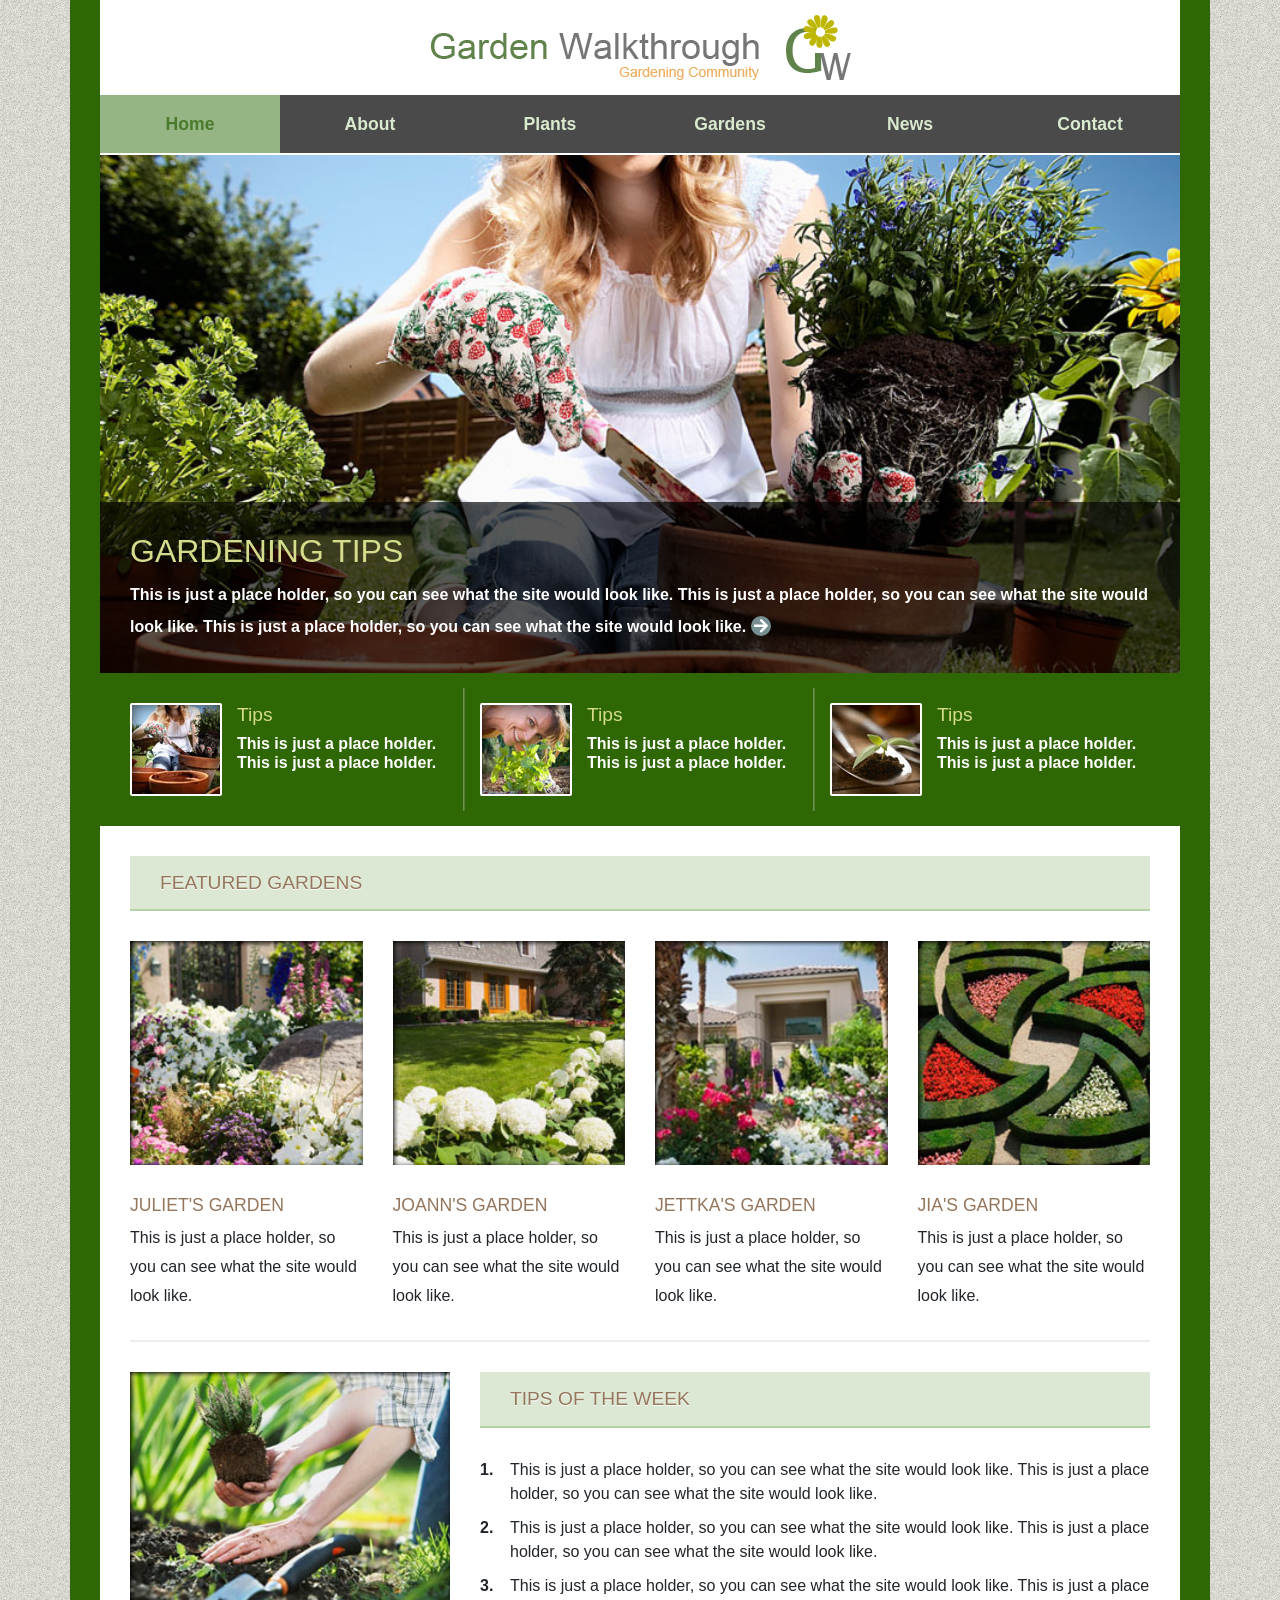
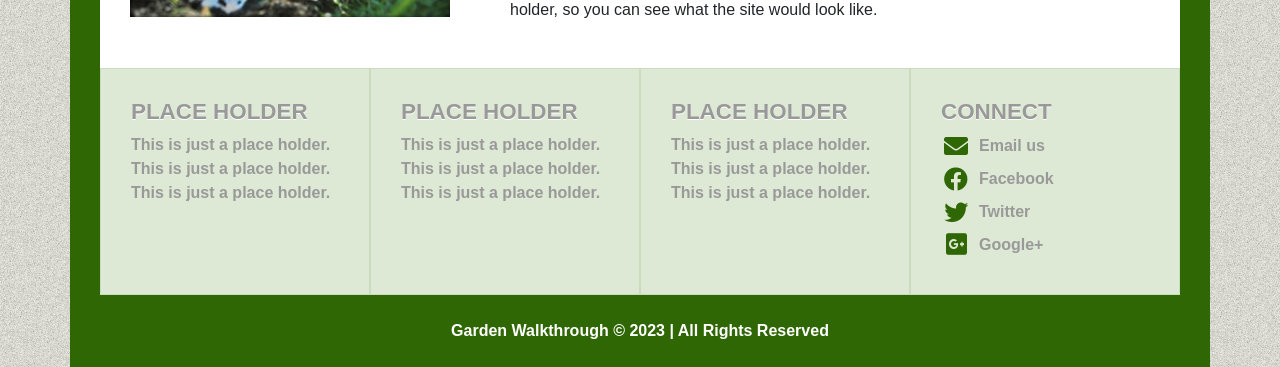
<file: index.html>
<!DOCTYPE html>
<html lang="en">

<head>
    <meta charset="UTF-8">
    <meta name="viewport" content="width=device-width, initial-scale=1.0">
    <meta http-equiv="X-UA-Compatible" content="ie=edge">
    <title>Garden Walkthough</title>

    <!-- FontAwesome -->
    <link rel="stylesheet" href="https://use.fontawesome.com/releases/v5.5.0/css/all.css"
        integrity="sha384-B4dIYHKNBt8Bc12p+WXckhzcICo0wtJAoU8YZTY5qE0Id1GSseTk6S+L3BlXeVIU" crossorigin="anonymous">

    <!-- Bootstrap CSS -->
    <link rel="stylesheet" href="https://stackpath.bootstrapcdn.com/bootstrap/4.1.1/css/bootstrap.min.css"
        integrity="sha384-WskhaSGFgHYWDcbwN70/dfYBj47jz9qbsMId/iRN3ewGhXQFZCSftd1LZCfmhktB" crossorigin="anonymous">

    <!-- Custom CSS -->
    <link rel="stylesheet" href="./css/style.css">
</head>

<body>
    <div class="container wrapper">
        <header>
            <section class="logoBox">
                <a href="#"><img src="./images/logo.png" alt="Garden Walkthough" class="img-fluid"></a>
            </section>
            <label for="navBtnReal" class="navBtnFake"><i class="fas fa-bars fa-fw"></i> Menu</label>
            <input type="checkbox" class="navBtnReal" id="navBtnReal">
            <nav class="navbar headerMenu">
                <a href="#" class="col-12 col-lg-2 headMenu-here">Home</a>
                <a href="#" class="col-12 col-lg-2">About</a>
                <a href="#" class="col-12 col-lg-2">Plants</a>
                <a href="#" class="col-12 col-lg-2">Gardens</a>
                <a href="#" class="col-12 col-lg-2">News</a>
                <a href="#" class="col-12 col-lg-2">Contact</a>
            </nav>
        </header>
        <section>
            <div class="spotlight">
                <img src="./images/gardening1.jpg" alt="Spotlight" class="spotlight__img">
                <article class="spotlight__textBox">
                    <h2>Gardening Tips</h2>
                    <span>This is just a place holder, so you can see what the site would look like. This is just a
                        place holder, so you can see what the site would look like. This is just a place holder, so you
                        can see what the site would look like. <a href="#"><i
                                class="fas fa-arrow-right icon__next fa-fw"></i></a></span>
                </article>
            </div>
            <div class="spotlight__tips row">
                <div class="col-12 col-lg-4 spotlight__tipsCard">
                    <div class="col-12 spotlight__tipsImg">
                        <img src="./images/gardening2.jpg" alt="Tips">
                        <h4>Tips</h4>
                        <p>This is just a place holder. This is just a place holder.</p>
                    </div>
                </div>
                <div class="col-12 col-lg-4 spotlight__tipsCard">
                    <div class="col-12 spotlight__tipsImg">
                        <img src="./images/gardening3.jpg" alt="Tips">
                        <h4>Tips</h4>
                        <p>This is just a place holder. This is just a place holder.</p>
                    </div>
                </div>
                <div class="col-12 col-lg-4 spotlight__tipsCard">
                    <div class="col-12 spotlight__tipsImg">
                        <img src="./images/gardening4.jpg" alt="Tips">
                        <h4>Tips</h4>
                        <p>This is just a place holder. This is just a place holder.</p>
                    </div>
                </div>
            </div>
        </section>
        <section class="content">
            <article class="content__feature">
                <h2>Featured Gardens</h2>
                <div class="row">
                    <div class="col-12 col-sm-6 col-md-6 col-lg-3">
                        <img src="./images/garden1.jpg" alt="Juliet's Garden">
                        <h4>Juliet's Garden</h4>
                        <p>This is just a place holder, so you can see what the site would look like.</p>
                    </div>
                    <div class="col-12 col-sm-6 col-md-6 col-lg-3">
                        <img src="./images/garden2.jpg" alt="Joann's Garden">
                        <h4>Joann's Garden</h4>
                        <p>This is just a place holder, so you can see what the site would look like.</p>
                    </div>
                    <div class="col-12 col-sm-6 col-md-6 col-lg-3">
                        <img src="./images/garden3.jpg" alt="Jettka's Garden">
                        <h4>Jettka's Garden</h4>
                        <p>This is just a place holder, so you can see what the site would look like.</p>
                    </div>
                    <div class="col-12 col-sm-6 col-md-6 col-lg-3">
                        <img src="./images/garden4.jpg" alt="Jia's Garden">
                        <h4>Jia's Garden</h4>
                        <p>This is just a place holder, so you can see what the site would look like.</p>
                    </div>
                </div>
            </article>
            <article class="row content__tipsOfWeek">
                <div class="col-12 col-md-4 ">
                    <img src="./images/gardening5.jpg" alt="Tips of the week">
                </div>
                <div class="col-12 col-md-8 ">
                    <h2>Tips of the week</h2>
                    <ol>
                        <li>This is just a place holder, so you can see what the site would look like. This is just a
                            place holder, so you can see what the site would look like.</li>
                        <li>This is just a place holder, so you can see what the site would look like. This is just a
                            place holder, so you can see what the site would look like.</li>
                        <li>This is just a place holder, so you can see what the site would look like. This is just a
                            place holder, so you can see what the site would look like.</li>
                    </ol>
                </div>
            </article>
        </section>
        <footer>
            <section class="contact row">
                <div class="col-12 col-sm-4 col-md-3">
                    <h2>Place Holder</h2>
                    <p>This is just a place holder.</p>
                    <p>This is just a place holder.</p>
                    <p>This is just a place holder.</p>
                </div>
                <div class="col-12 col-sm-4 col-md-3">
                    <h2>Place Holder</h2>
                    <p>This is just a place holder.</p>
                    <p>This is just a place holder.</p>
                    <p>This is just a place holder.</p>
                </div>
                <div class="col-12 col-sm-4 col-md-3">
                    <h2>Place Holder</h2>
                    <p>This is just a place holder.</p>
                    <p>This is just a place holder.</p>
                    <p>This is just a place holder.</p>
                </div>
                <div class="col-12 col-md-3">
                    <h2>Connect</h2>
                    <a href="#"><i class="fas fa-envelope fa-fw"></i><span>Email us</span></a>
                    <a href="#"><i class="fab fa-facebook fa-fw"></i><span>Facebook</span></a>
                    <a href="#"><i class="fab fa-twitter fa-fw"></i><span>Twitter</span></a>
                    <a href="#"><i class="fab fa-google-plus-square fa-fw"></i><span>Google+</span></a>
                </div>
            </section>
            <section class="copyright">
                Garden Walkthrough &copy; 2023 | All Rights Reserved
            </section>
        </footer>
    </div>
    <script src="https://code.jquery.com/jquery-3.3.1.slim.min.js"
        integrity="sha384-q8i/X+965DzO0rT7abK41JStQIAqVgRVzpbzo5smXKp4YfRvH+8abtTE1Pi6jizo" crossorigin="anonymous">
    </script>
    <script src="https://cdnjs.cloudflare.com/ajax/libs/popper.js/1.14.3/umd/popper.min.js"
        integrity="sha384-ZMP7rVo3mIykV+2+9J3UJ46jBk0WLaUAdn689aCwoqbBJiSnjAK/l8WvCWPIPm49" crossorigin="anonymous">
    </script>
    <script src="https://stackpath.bootstrapcdn.com/bootstrap/4.1.3/js/bootstrap.min.js"
        integrity="sha384-ChfqqxuZUCnJSK3+MXmPNIyE6ZbWh2IMqE241rYiqJxyMiZ6OW/JmZQ5stwEULTy" crossorigin="anonymous">
    </script>
    <!-- Custom CSS -->
    <script src="./js/jszip.min.js"></script>
    <script src="./js/filesaver.min.js"></script>
    <script src="./js/index.js"></script>
</body>

</html>
</file>
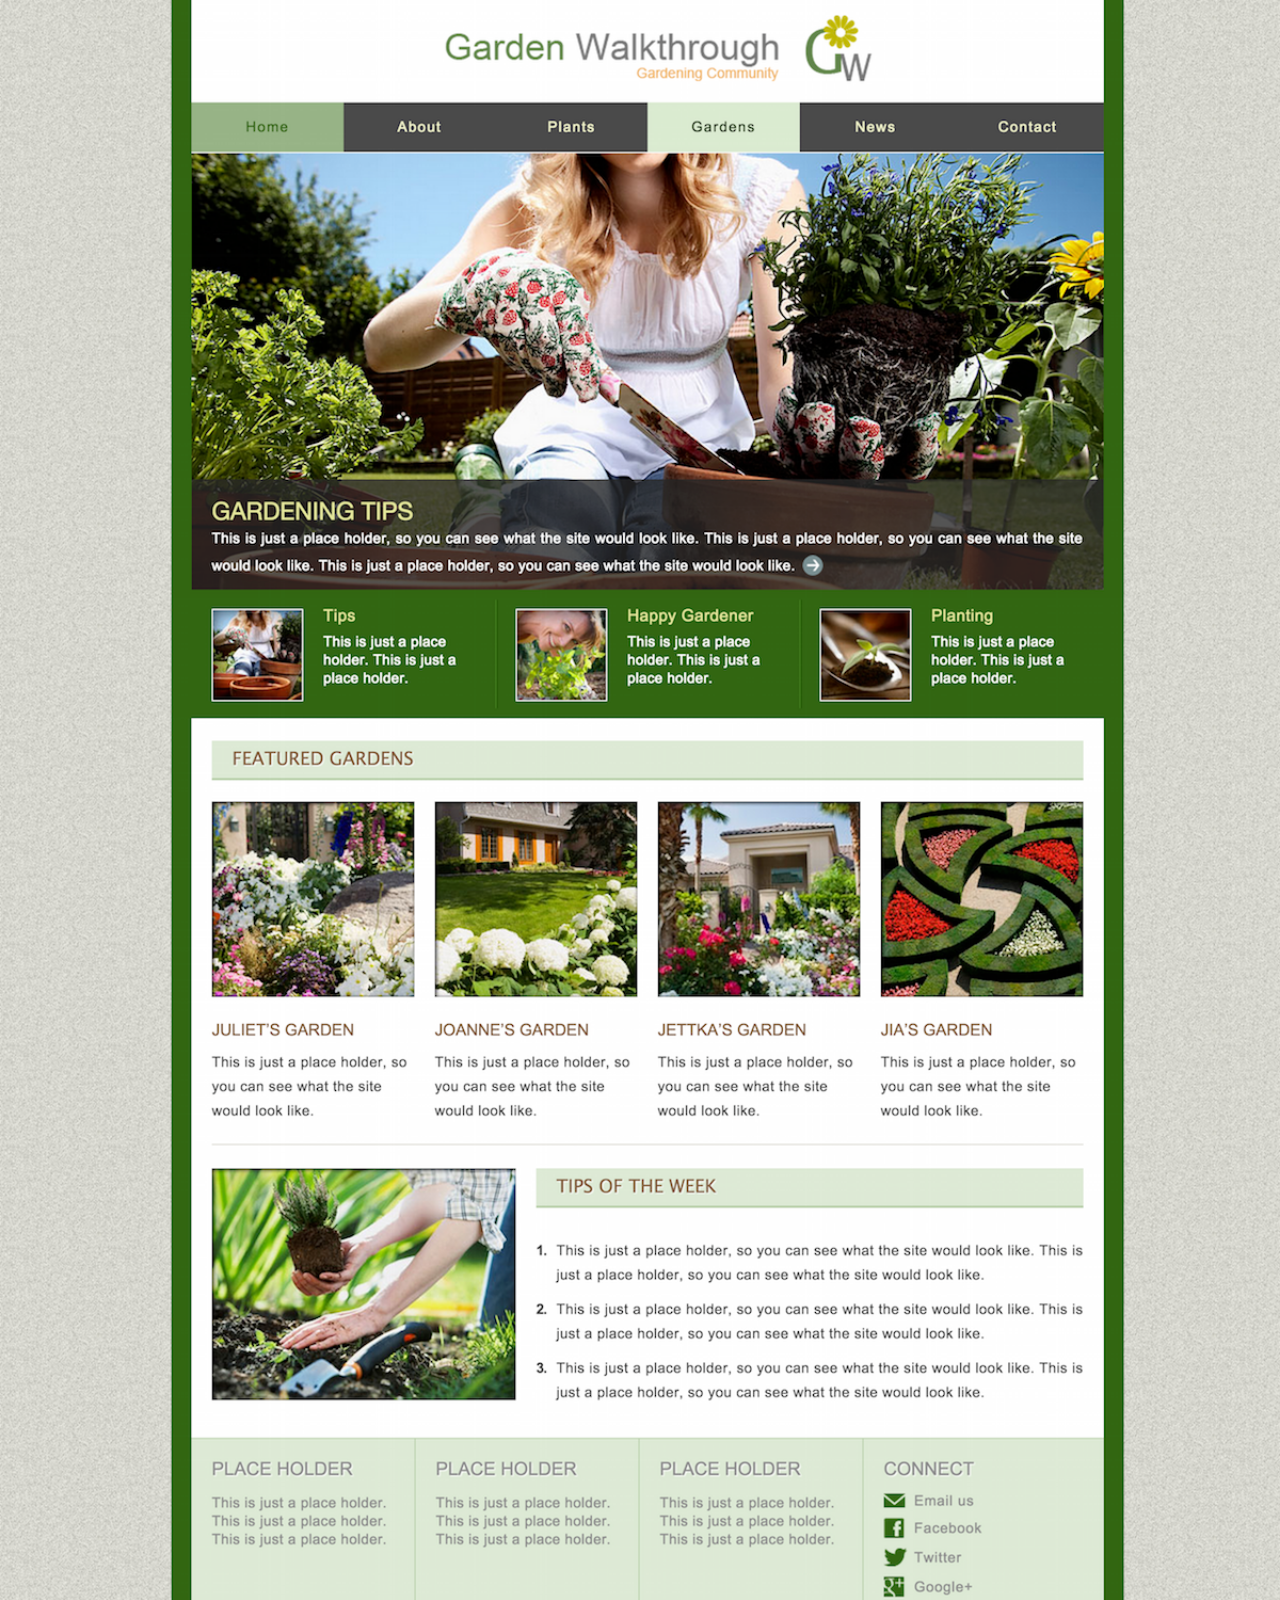
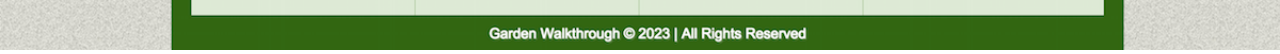
<file: aim.html>
<!DOCTYPE html>
<html lang="en">
<head>
  <meta charset="UTF-8">
  <meta name="viewport" content="width=device-width, initial-scale=1.0">
  <meta http-equiv="X-UA-Compatible" content="ie=edge">
  <title>aim</title>
  <style type="text/css">
  body{
    margin:0;
  }
  img{
    width: 100%;
    height: auto;
  }
  </style>

</head>
<body>
  <img src="Template_3.png"/>

</body>
</html>
</file>
<file: css/style.css>
body {
    background: url('../images/bg-body.jpg');
}


/* header */

.wrapper {
    padding: 0 30px;
    background: #2f6704;
}

.wrapper header {
    text-align: center;
}

.logoBox {
    background: #fff;
    padding: 15px 30px;
}

.logoBox a {
    display: block;
}

.headerMenu {
    border-bottom: 2px solid #fff;
    padding: 0;
}

.headerMenu a { 
    padding: 1rem 0;
    color: #daeacf;
    background: #4a4a4a;
    font-weight: 600;
    font-size: 1.1rem;
    text-decoration: none;
}

.headerMenu a:hover{
    background: #daeacf;
    color: #3a4e35;
}

.headerMenu .headMenu-here, .headerMenu .headMenu-here:hover {
    background: #96b584;
    color: #4a7a2c;
}

.navBtnFake {
    display: none;
}

.navBtnReal {
    display: none;
}

.navBtnReal + label {
    display: block;
    margin: 0;
}

@media (max-width: 991px) {
    .wrapper {
        padding: 0 15px;
    }

    .navBtnFake {
        display: block;
        background: #dae9ce;
        color: #545454;
        padding: 1rem 0;
        margin: .25rem 0;
        cursor: pointer;
        font-size: 1.1rem;
        font-weight: 600;
    }

    .navBtnReal:not(:checked) + nav {
        display: none;
    }
}

/* spotlight banner */

.spotlight {
    position: relative;
}

.spotlight__img {
    width: 100%;
}

.spotlight__textBox {
    position: absolute;
    bottom: 0;
    left: 0;
    width: 100%;
    background: rgba(0,0,0,.65);
    padding: 30px;
}

.spotlight__textBox h2 {
    color: #d5dc8b;
    text-transform: uppercase;
}

.spotlight__textBox span {
    color: #fff;
    font-size: 1rem;
    line-height: 2rem;
    font-weight: 600;
    margin: 0;
}

.spotlight__textBox .icon__next{
    background: #788f92;
    color: #fff;
    border-radius: 50%;
    padding: 2px;
}

.spotlight__tips {
    position: relative;
    padding: 15px 30px;
    font-weight: 600;

}

.spotlight__tips h4{
    color: #d5dc8b;
    font-size: 1.2rem;
}

.spotlight__tips p {
    color: #fff;
    margin: 0;
    line-height: 1.2rem;
}

.spotlight__tips img{
    border: 2px solid #fff;
    border-radius: 2px;
    margin-right: 15px;
    max-width: 100%;
    height: auto;
}

.spotlight__tips .spotlight__tipsCard {
    border-right: 2px ridge rgba(255,255,255,.3);
    padding: 15px 0;
}

.spotlight__tips .spotlight__tipsCard:last-child {
    border: 0;
}


.spotlight__tipsImg::after {
    content: '';
    display: block;
    clear: both;
}

.spotlight__tipsImg img {
    float: left;
}

@media (max-width: 991px) { 
    .spotlight__tips .spotlight__tipsCard {
        border-right: 0;
        border-bottom: 2px ridge rgba(255,255,255,.3);
        padding: 1.5rem 0;
    }
}
@media (max-width: 767px) { 

    .spotlight__textBox {
        position: relative;
        background: #222;
        padding: 30px 15px;
    }

    .spotlight__textBox h2 {
        font-size: 1.5rem;
    }

    .spotlight__tips {
        padding: 15px;
    }
}

@media (max-width: 575px) { 
    
    .spotlight__tips img {
        width: 100%;
        margin-bottom: 1rem;
        margin-right: 0;
    }

    .spotlight__tips p {
        line-height: 1.5rem;
    }
}
    



/* content */

.content {
    padding: 30px;
    background: #fff;
}

.content h2 {
    color: #94765c;
    font-size: 1.2rem;
    text-transform: uppercase;
    background: #dde8d4;
    padding: 15px 30px;
    border-bottom: 2px solid #b5d1a6;
    text-shadow: 0px 1px 0px #fff;
    margin-bottom: 30px;
}

.content__feature {
    border-bottom: 2px solid #eee;
    margin-bottom: 30px;
}

.content__feature img {
    width: 100%;
    margin-bottom: 30px;
}

.content__feature h4 {
    text-transform: uppercase;
    font-size: 1.1rem;
    color: #94765c;
}

.content__feature p {
    line-height: 1.8rem;
    margin-bottom: 30px;
}

.content__tipsOfWeek img {
    width: 100%;
}

.content__tipsOfWeek ol {
    position: relative;
    padding-left: 30px;
}

.content__tipsOfWeek li {
    margin-bottom: 1rem; 
    list-style-type: none;
    counter-increment: item;
    margin-bottom: 10px;
}

.content__tipsOfWeek li::before {
    font-weight: bold;
    content:counter(item) ".";
    position: absolute;
    left: 0;
}

@media (max-width: 767px) { 
    .content__tipsOfWeek img {
        margin-bottom: 1rem;
    }
}

@media (max-width: 575px) {
    .content {
        padding: 15px;
    }
}

/* Footer */

.contact {
    background: #dde9d4;
    margin-right: 0;
    margin-left: 0;
}

.contact > div {
    padding: 30px;
    border: 1px solid #cbdbbe;
}

.contact h2 {
    text-shadow: 0px 1px 0px #fff;
    font-size: 1.4rem;
    text-transform: uppercase;
    color: #999;
    font-weight: 700;
}

.contact p {
    color: #999;
    margin: 0;
    font-weight: 700;
}

.contact a {
    text-decoration: none;
    display: block;
    font-size: 1rem;
    font-weight: 700;
    color: #999;
    margin-bottom: .5rem;
}

.contact i {
    color: #2f6704;
    font-size: 1.5rem;
    margin-right: .5rem;
    vertical-align: middle;
}

.contact span {
    vertical-align: middle;
}

.copyright {
    text-align: center;
    color: #fff;
    padding: 1.5rem;
    font-weight: 700;
}
</file>
